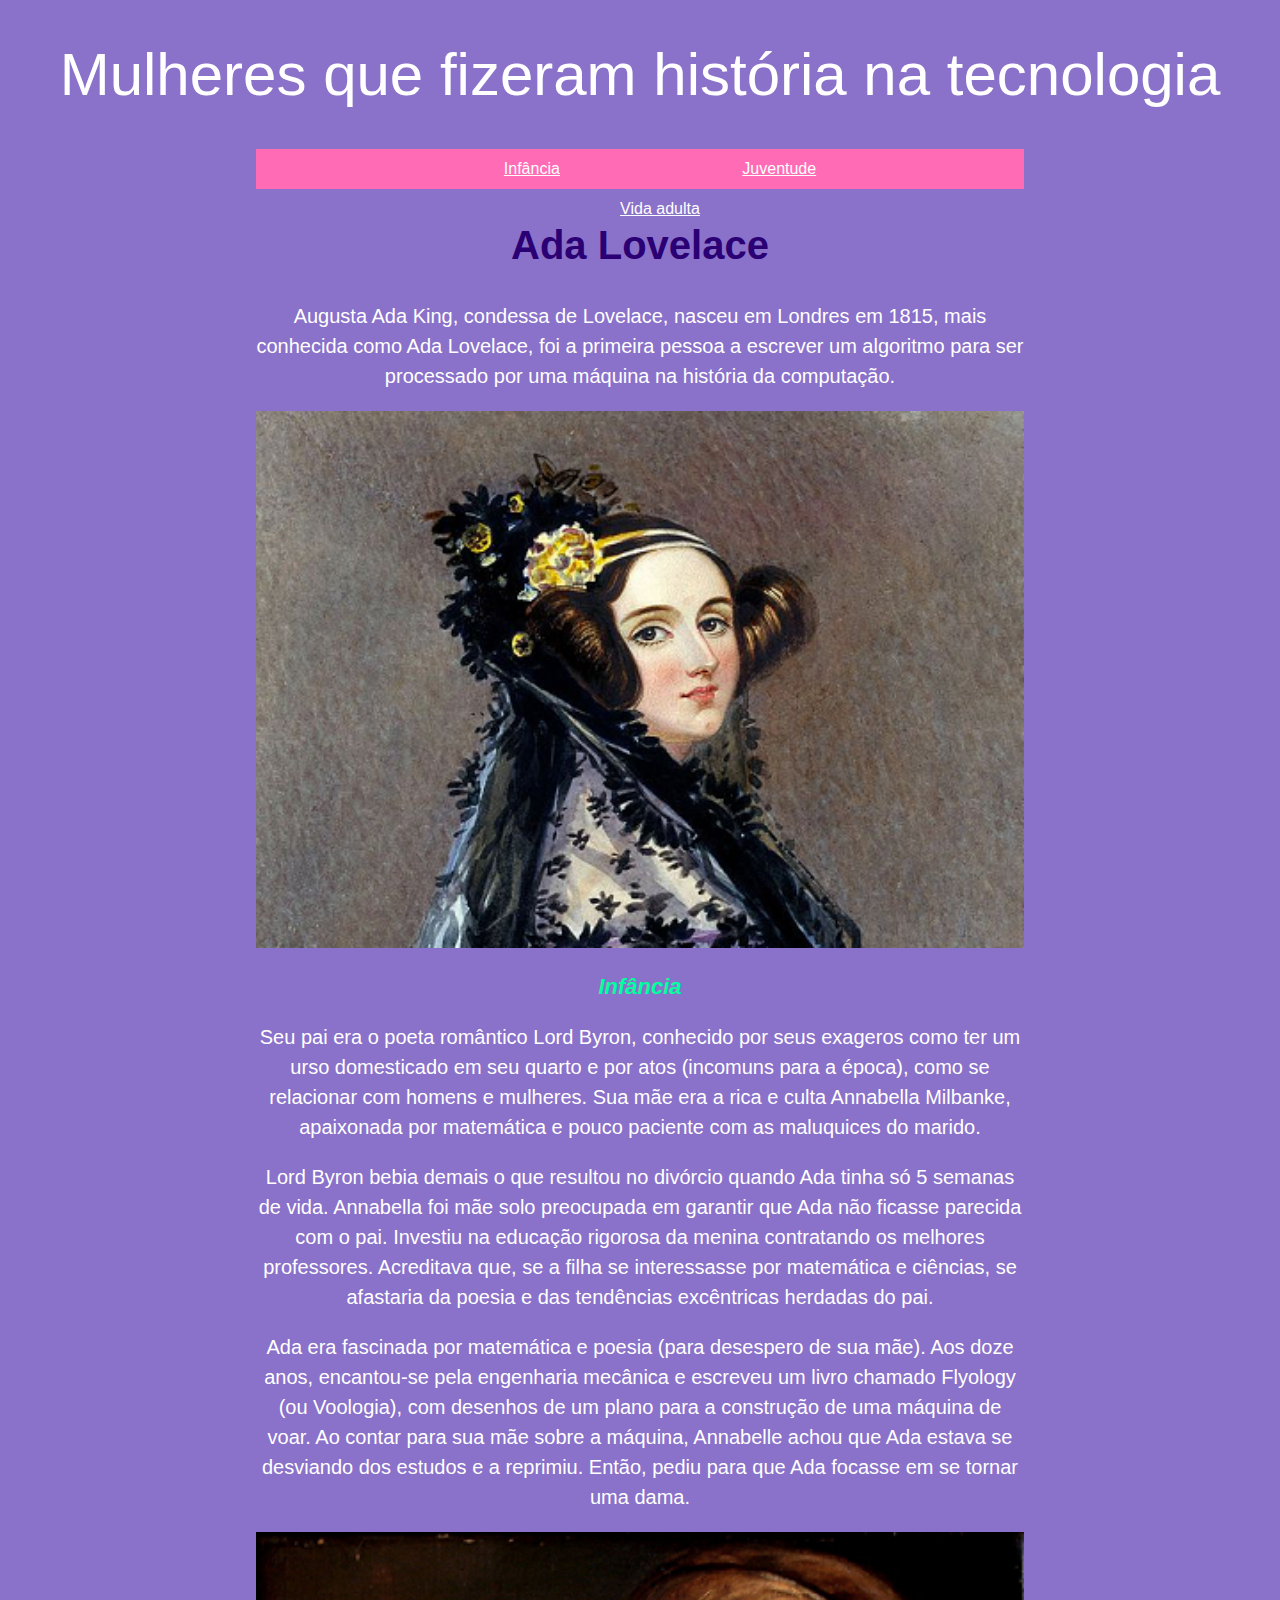
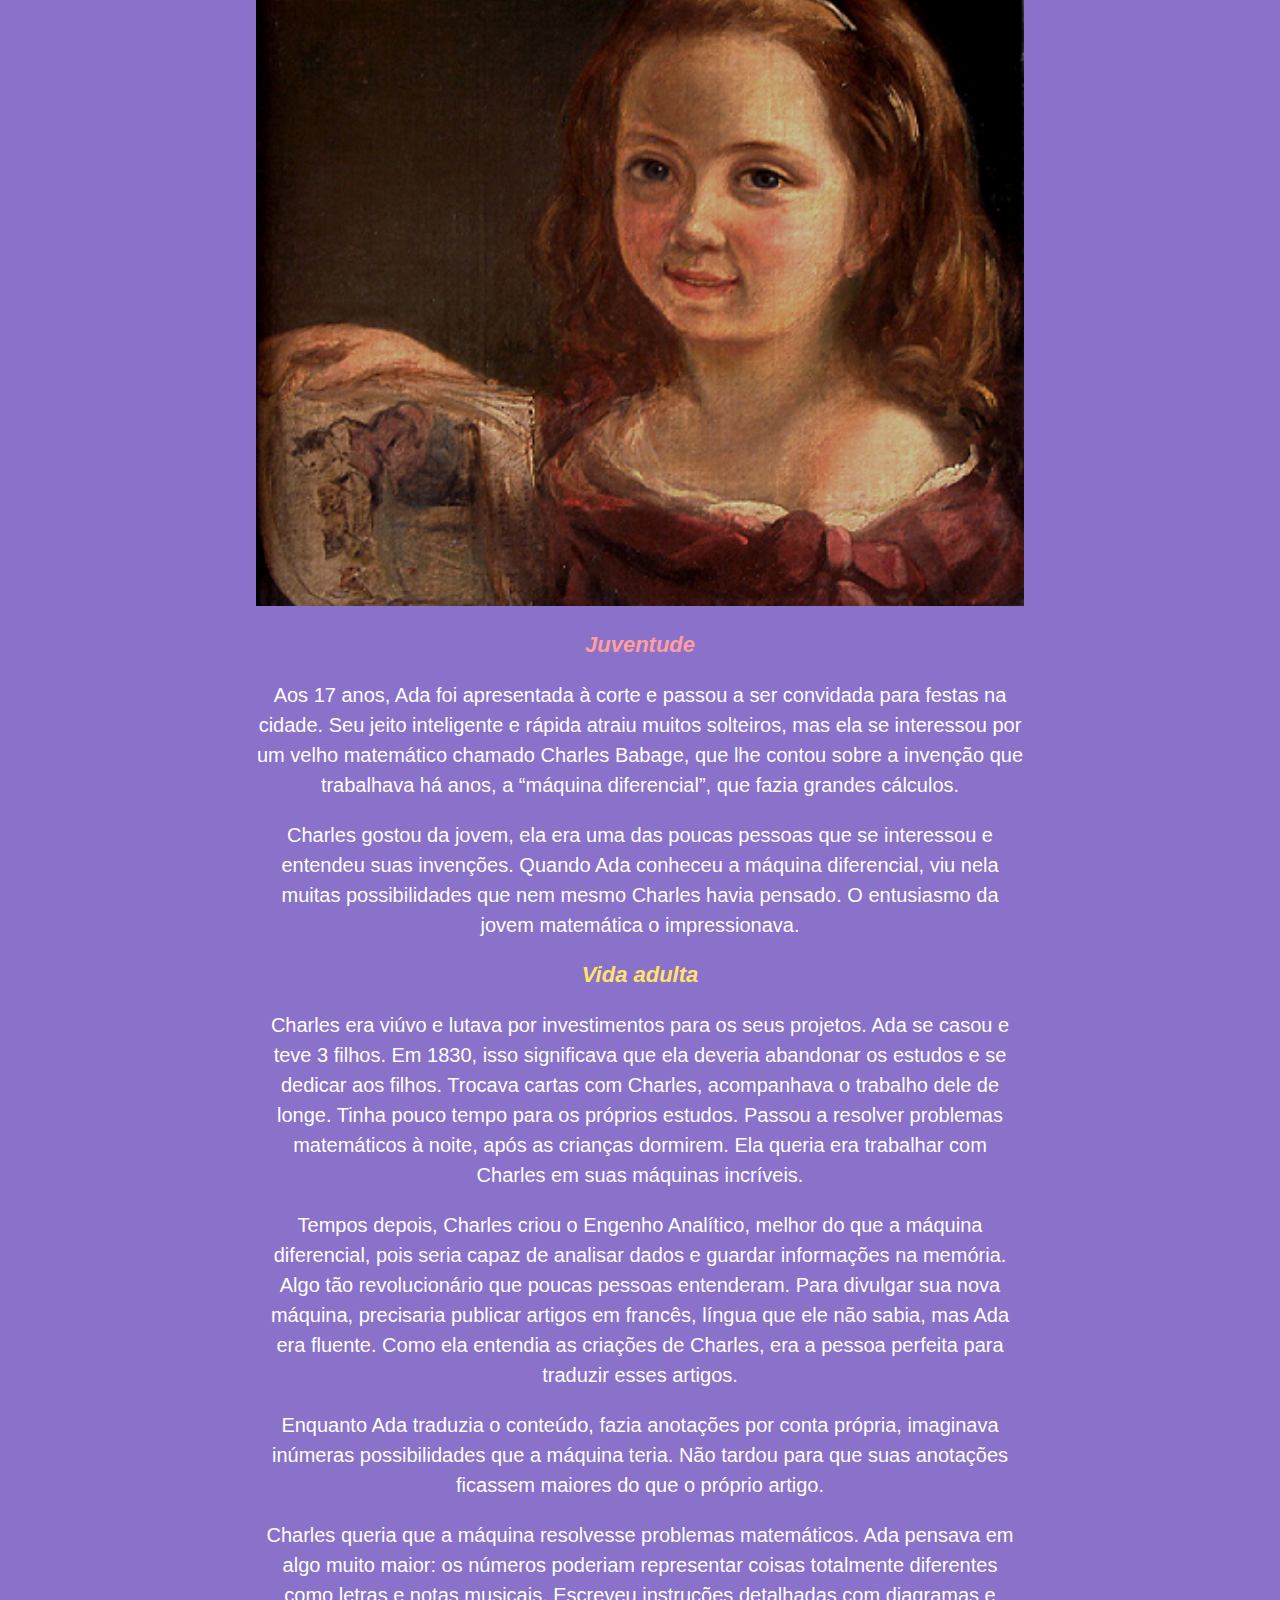
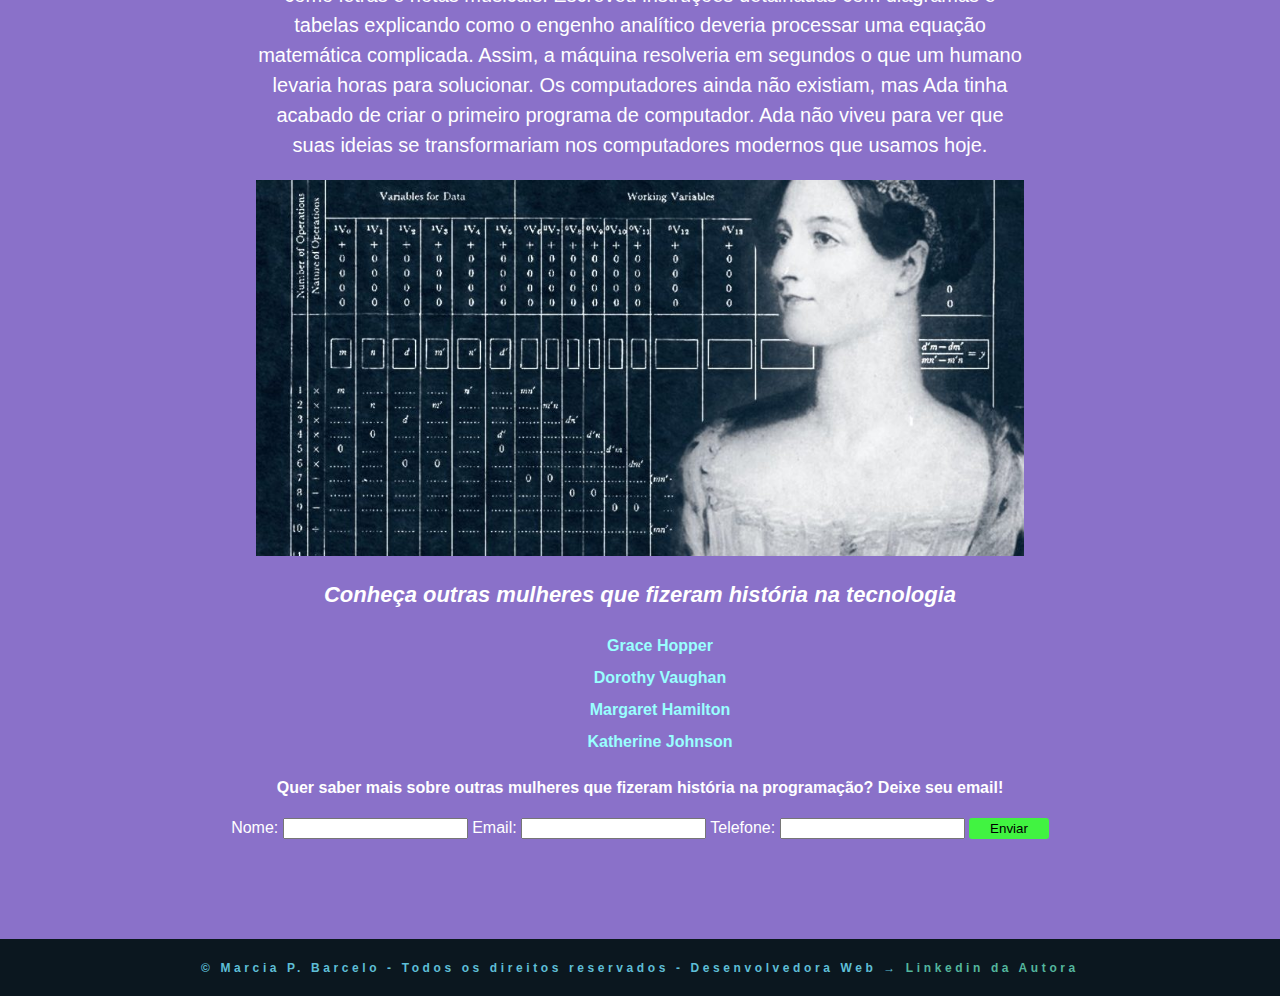
<file: index.html>
<!DOCTYPE html>
<html lang="pt-BR">

<head>
    <meta charset="UTF-8">
    <title>Ada Lovelace</title>
    <link rel="stylesheet" href="estilo.css">
</head>

<body>

    <h1>Mulheres que fizeram história na tecnologia</h1>

    <nav class="principal">
        <ul>
            <li>
                <a href="#infancia">Infância</a>
            </li>

            <li>
                <a href="#juventude">Juventude</a>
            </li>

            <li>
                <a href="#vida-adulta">Vida adulta</a>
            </li>
        </ul>
    </nav>

    <section>

        <h2>Ada Lovelace</h2>
        <p>Augusta Ada King, condessa de Lovelace, nasceu em Londres em 1815, mais conhecida como Ada Lovelace, foi a
            primeira pessoa a escrever um algoritmo para ser processado por uma máquina na história da computação.</p>
        <img src="img/adaPintura.png" alt="Imagem que mostra uma pintura colorida de Ada.">

        <section id="infancia">
            <h3 class="titulo-verde">Infância</h3>
            <p>Seu pai era o poeta romântico Lord Byron, conhecido por seus exageros como ter um urso domesticado em seu
                quarto
                e por atos (incomuns para a época), como se relacionar com homens e mulheres. Sua mãe era a rica e culta
                Annabella Milbanke, apaixonada por matemática e pouco paciente com as maluquices do marido.</p>
            <p>Lord Byron bebia demais o que resultou no divórcio quando Ada tinha só 5 semanas de vida. Annabella foi
                mãe
                solo
                preocupada em garantir que Ada não ficasse parecida com o pai. Investiu na educação rigorosa da menina
                contratando os melhores professores. Acreditava que, se a filha se interessasse por matemática e
                ciências,
                se
                afastaria da poesia e das tendências excêntricas herdadas do pai.</p>
            <p>Ada era fascinada por matemática e poesia (para desespero de sua mãe). Aos doze anos, encantou-se pela
                engenharia
                mecânica e escreveu um livro chamado Flyology (ou Voologia), com desenhos de um plano para a construção
                de
                uma
                máquina de voar. Ao contar para sua mãe sobre a máquina, Annabelle achou que Ada estava se desviando dos
                estudos
                e a reprimiu. Então, pediu para que Ada focasse em se tornar uma dama.</p>
            <img src="img/adaCrianca.png" alt="Pintura de Ada criança segurando um desenho.">
        </section>

        <section id="juventude">
            <h3 class="titulo-vermelho">Juventude</h3>
            <p>Aos 17 anos, Ada foi apresentada à corte e passou a ser convidada para festas na cidade. Seu jeito
                inteligente e
                rápida atraiu muitos solteiros, mas ela se interessou por um velho matemático chamado Charles Babage,
                que
                lhe
                contou sobre a invenção que trabalhava há anos, a “máquina diferencial”, que fazia grandes cálculos.</p>
            <p>Charles gostou da jovem, ela era uma das poucas pessoas que se interessou e entendeu suas invenções.
                Quando
                Ada
                conheceu a máquina diferencial, viu nela muitas possibilidades que nem mesmo Charles havia pensado. O
                entusiasmo
                da jovem matemática o impressionava.</p>
        </section>

        <section id="vida-adulta">
            <h3 class="titulo-amarelo">Vida adulta</h3>
            <p>Charles era viúvo e lutava por investimentos para os seus projetos. Ada se casou e teve 3 filhos. Em
                1830,
                isso
                significava que ela deveria abandonar os estudos e se dedicar aos filhos. Trocava cartas com Charles,
                acompanhava o trabalho dele de longe. Tinha pouco tempo para os próprios estudos. Passou a resolver
                problemas
                matemáticos à noite, após as crianças dormirem. Ela queria era trabalhar com Charles em suas máquinas
                incríveis.
            </p>
            <p>Tempos depois, Charles criou o Engenho Analítico, melhor do que a máquina diferencial, pois seria capaz
                de
                analisar dados e guardar informações na memória. Algo tão revolucionário que poucas pessoas entenderam.
                Para
                divulgar sua nova máquina, precisaria publicar artigos em francês, língua que ele não sabia, mas Ada era
                fluente. Como ela entendia as criações de Charles, era a pessoa perfeita para traduzir esses artigos.
            </p>
            <p>Enquanto Ada traduzia o conteúdo, fazia anotações por conta própria, imaginava inúmeras possibilidades
                que a
                máquina teria. Não tardou para que suas anotações ficassem maiores do que o próprio artigo.</p>
            <p>Charles queria que a máquina resolvesse problemas matemáticos. Ada pensava em algo muito maior: os
                números
                poderiam representar coisas totalmente diferentes como letras e notas musicais. Escreveu instruções
                detalhadas
                com diagramas e tabelas explicando como o engenho analítico deveria processar uma equação matemática
                complicada.
                Assim, a máquina resolveria em segundos o que um humano levaria horas para solucionar. Os computadores
                ainda
                não
                existiam, mas Ada tinha acabado de criar o primeiro programa de computador. Ada não viveu para ver que
                suas
                ideias se transformariam nos computadores modernos que usamos hoje.</p>
            <img src="img/adaTabela.png" alt="Pintura de Ada jovem ao lado de uma tabela com algoritmos.">
        </section>

    </section>
    <h3>Conheça outras mulheres que fizeram história na tecnologia</h3>
    <nav>
        <ul>
            <li>
                <a href="https://pt.wikipedia.org/wiki/Grace_Hopper" target="_blank">Grace Hopper</a>
            </li>
            <li>
                <a href="https://pt.wikipedia.org/wiki/Dorothy_Vaughan" target="_blank">Dorothy Vaughan</a>
            </li>
            <li>
                <a href="https://pt.wikipedia.org/wiki/Margaret_Hamilton_(cientista_da_computa%C3%A7%C3%A3o)"
                    target="_blank">Margaret Hamilton</a>
            </li>
            <li>
                <a href="https://pt.wikipedia.org/wiki/Katherine_Johnson" target="_blank">Katherine Johnson</a>
            </li>
        </ul>
    </nav>
    <h4>Quer saber mais sobre outras mulheres que fizeram história na programação? Deixe seu email!</h4>
    <form onsubmit="return validaFormulario(event)">
        <label for="nome">Nome:</label>
        <input id="nome" type="text" required>
        <label for="email">Email:</label>
        <input id="email" type="email" required>
        <label for="telefone">Telefone:</label>
        <input id="telefone" type="tel">
        <button id="botaoEnviar" type="submit">Enviar</button>
    </form>

    <script>
        function validaFormulario(event) {
            const nomeInput = document.getElementById("nome");
            const emailInput = document.getElementById("email");
            const telefoneInput = document.getElementById("telefone");

            if (nomeInput.value.trim() === "" || emailInput.value.trim() === "") {
                alert("Por favor, preencha os campos nome e email.");
                event.preventDefault(); // Impede o envio do formulário se os campos estiverem vazios
                return false;
            }

            // Melhor verificar o telefone somente se ele for preenchido
            if (telefoneInput.value.trim() !== "" && isNaN(telefoneInput.value)) {
                alert("O campo telefone deve conter apenas números.");
                event.preventDefault();
                return false;
            }

            alert("Prontinho! Você receberá as novidades por email.");
        }
    </script>

    <footer class="rodape">
        <div class="rodape-itens">
            <h4>&copy;
                Marcia P. Barcelo - Todos os direitos reservados - Desenvolvedora Web &rarr;
                <a href="https://www.linkedin.com/in/mpbarcelo/" target="_blank">
                    Linkedin da Autora
                </a>
            </h4>
        </div>
    </footer>
</body>


</html>
</file>
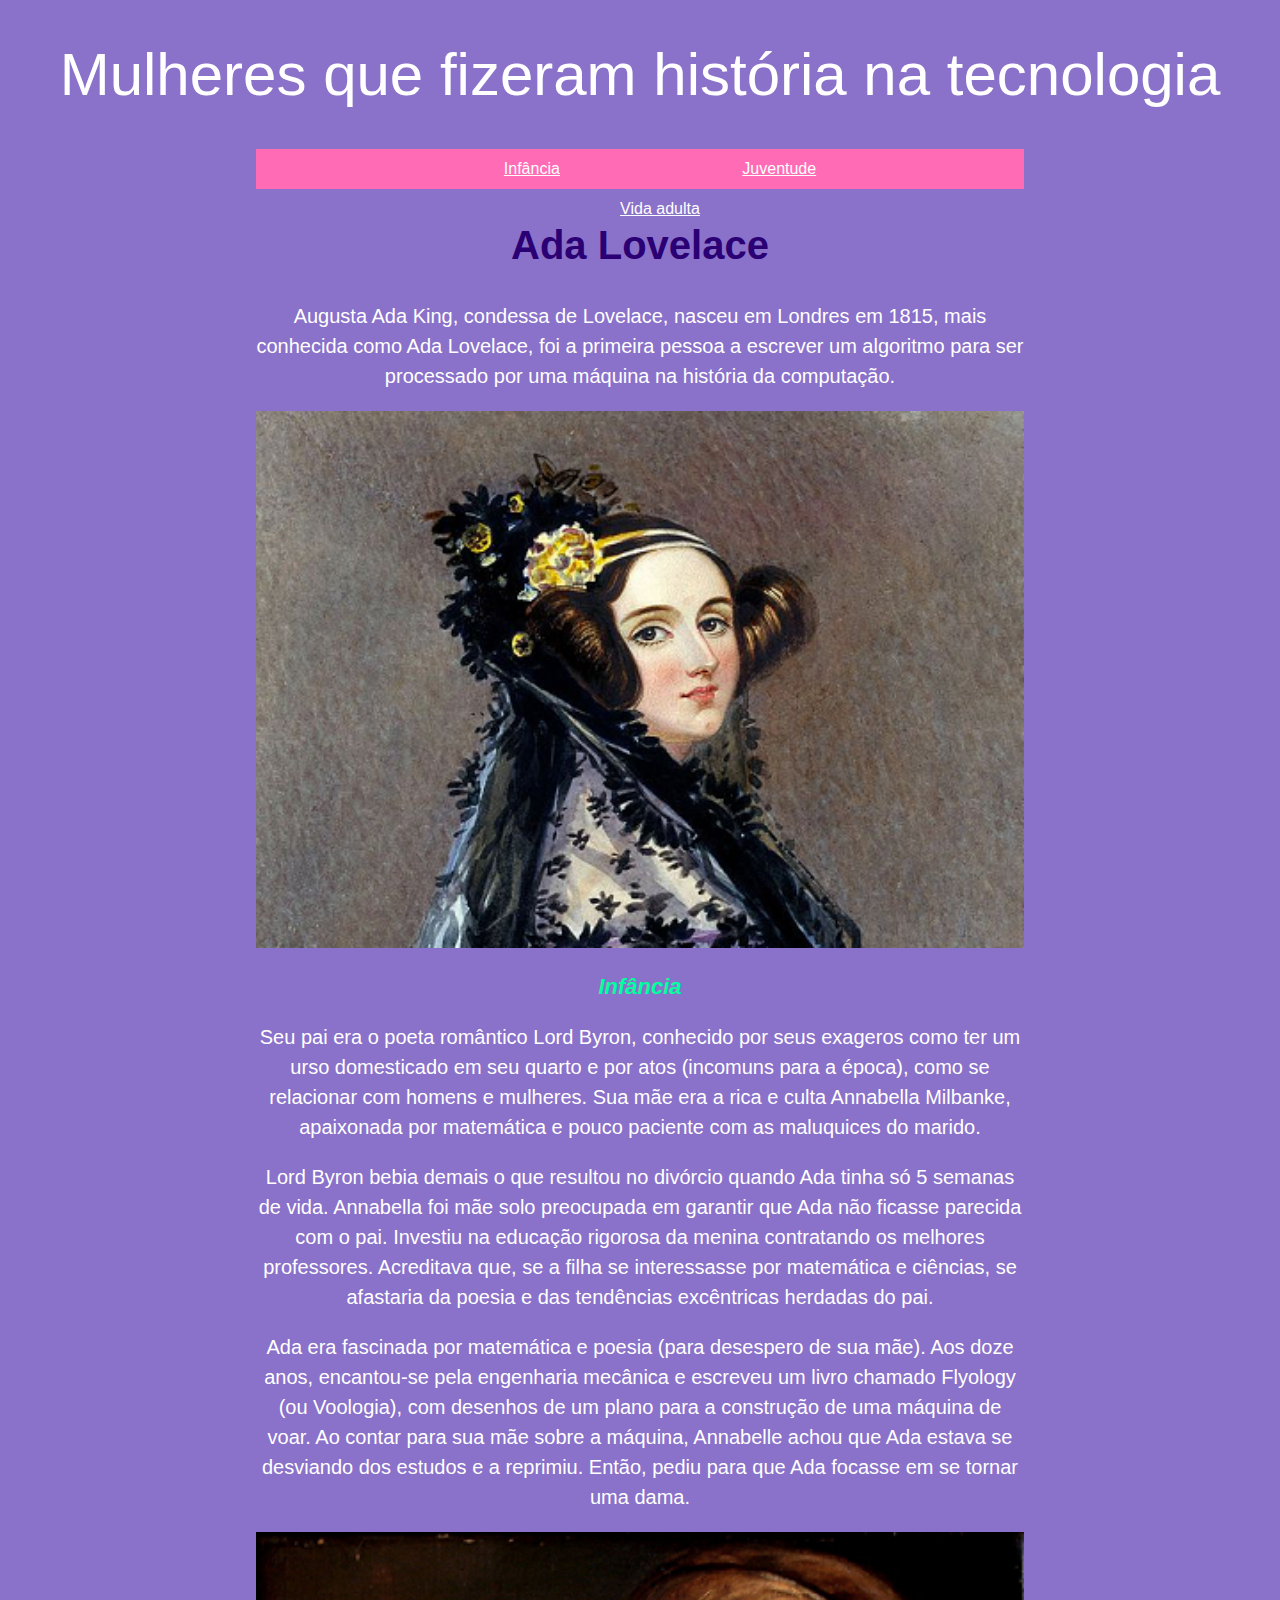
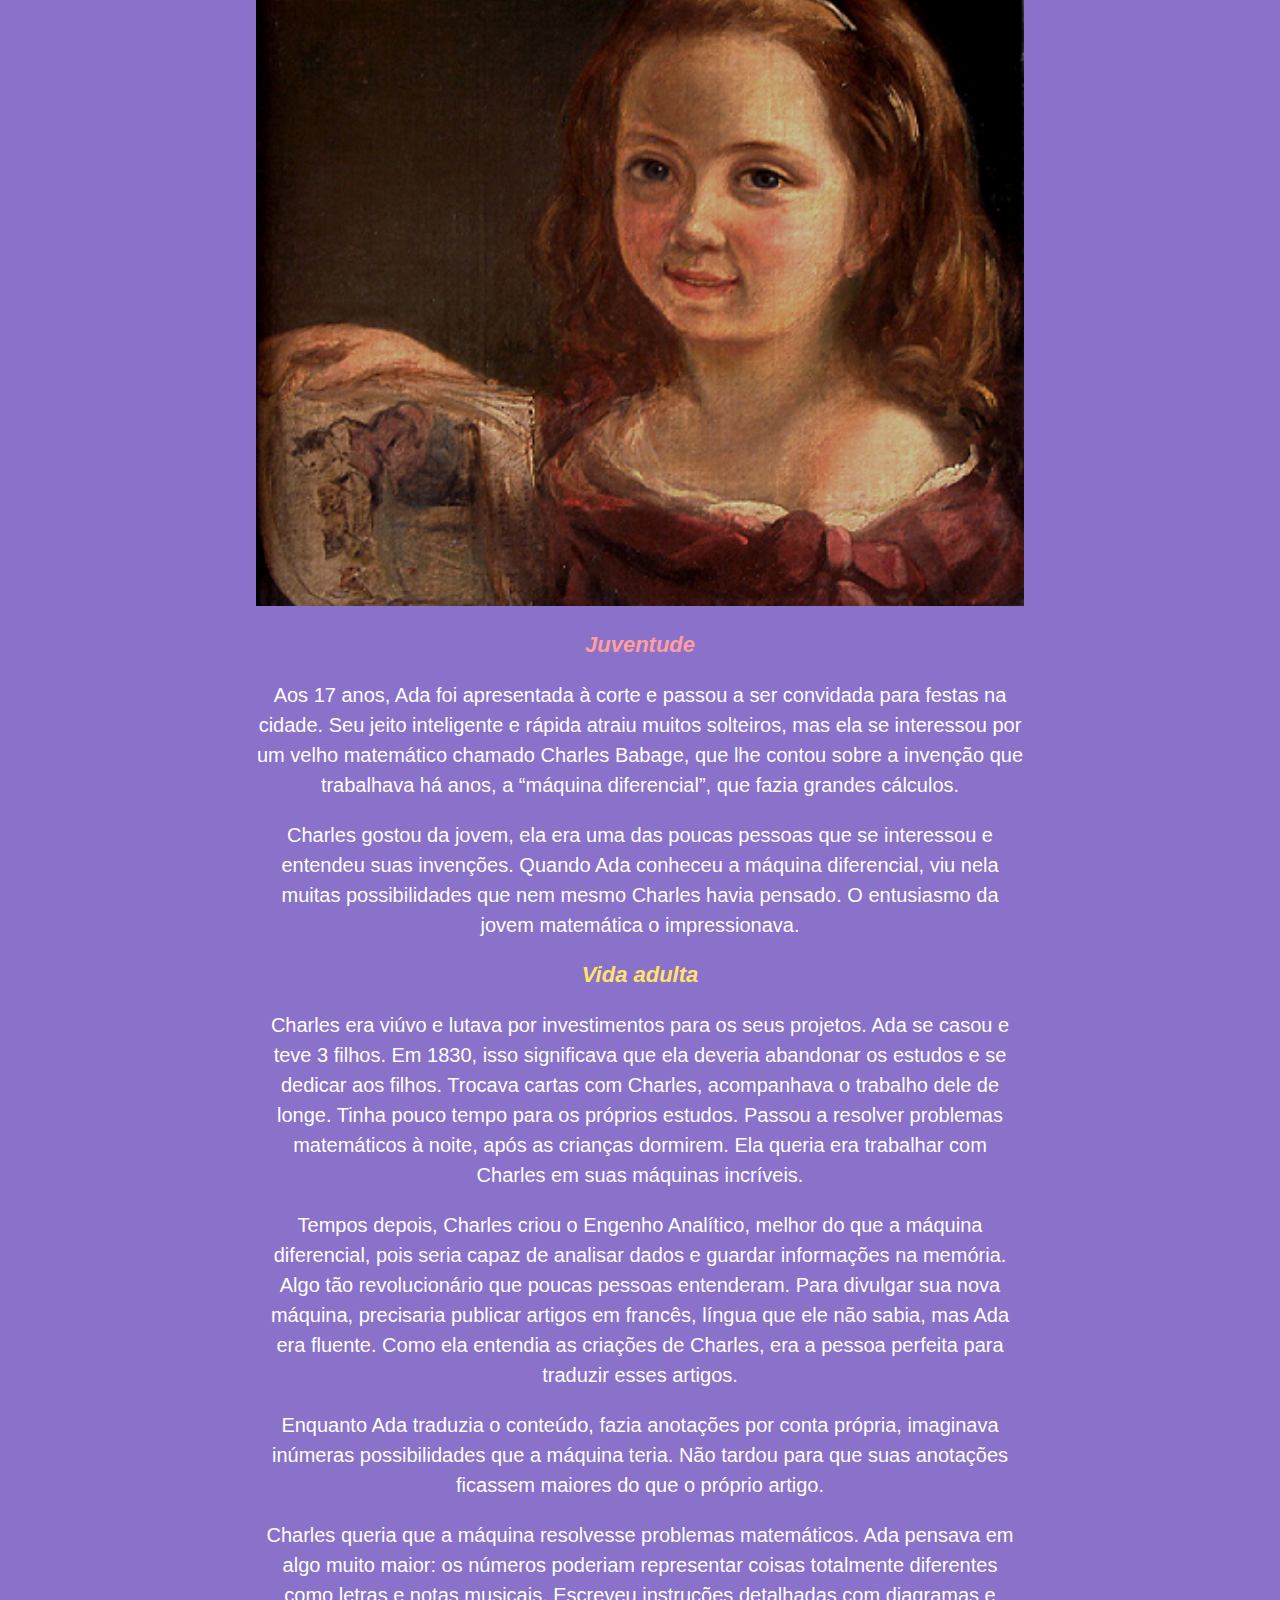
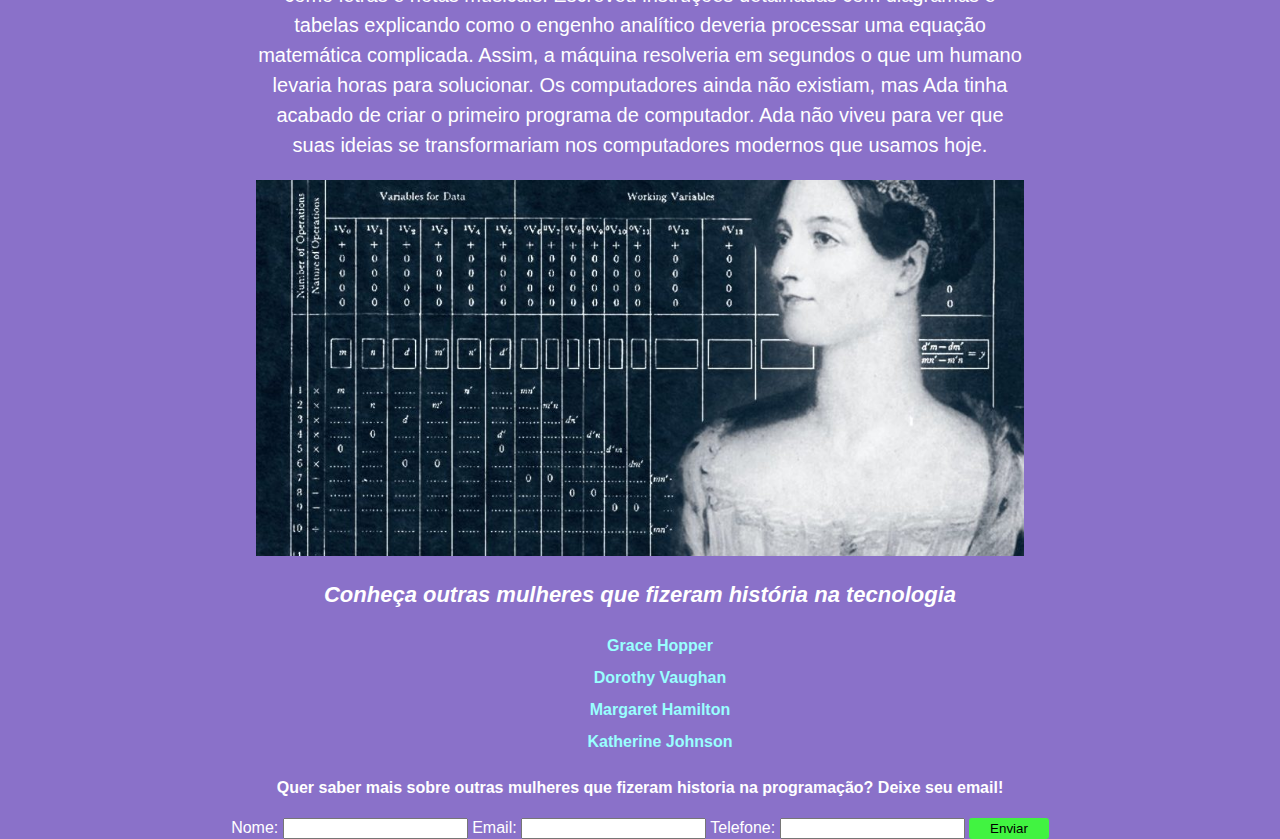
<file: ada.html>
<!DOCTYPE html>

<head>

    <title>Ada Lovelace</title>
    <link rel="stylesheet" href="estilo.css">


</head>



<body>

    <h1>Mulheres que fizeram história na tecnologia</h1>

    <nav class="principal">
        <ul>
            <li>
                <a href="#infancia">Infância</a>
            </li>

            <li>
                <a href="#juventude">Juventude</a>
            </li>

            <li>
                <a href="#vida-adulta">Vida adulta</a>
            </li>
        </ul>
    </nav>

    <section>

        <h2>Ada Lovelace</h2>
        <p>Augusta Ada King, condessa de Lovelace, nasceu em Londres em 1815, mais conhecida como Ada Lovelace, foi a
            primeira pessoa a escrever um algoritmo para ser processado por uma máquina na história da computação.</p>
        <img src="img/adaPintura.png" alt="Imagem que mostra uma pintura colorida de Ada.">

        <section id="infancia">
            <h3 class="titulo-verde">Infância</h3>
            <p>Seu pai era o poeta romântico Lord Byron, conhecido por seus exageros como ter um urso domesticado em seu
                quarto
                e por atos (incomuns para a época), como se relacionar com homens e mulheres. Sua mãe era a rica e culta
                Annabella Milbanke, apaixonada por matemática e pouco paciente com as maluquices do marido.</p>
            <p>Lord Byron bebia demais o que resultou no divórcio quando Ada tinha só 5 semanas de vida. Annabella foi
                mãe
                solo
                preocupada em garantir que Ada não ficasse parecida com o pai. Investiu na educação rigorosa da menina
                contratando os melhores professores. Acreditava que, se a filha se interessasse por matemática e
                ciências,
                se
                afastaria da poesia e das tendências excêntricas herdadas do pai.</p>
            <p>Ada era fascinada por matemática e poesia (para desespero de sua mãe). Aos doze anos, encantou-se pela
                engenharia
                mecânica e escreveu um livro chamado Flyology (ou Voologia), com desenhos de um plano para a construção
                de
                uma
                máquina de voar. Ao contar para sua mãe sobre a máquina, Annabelle achou que Ada estava se desviando dos
                estudos
                e a reprimiu. Então, pediu para que Ada focasse em se tornar uma dama.</p>
            <img src="img/adaCrianca.png" alt="Pintura de Ada criança segurando um desenho.">
        </section>

        <section id="juventude">
            <h3 class="titulo-vermelho">Juventude</h3>
            <p>Aos 17 anos, Ada foi apresentada à corte e passou a ser convidada para festas na cidade. Seu jeito
                inteligente e
                rápida atraiu muitos solteiros, mas ela se interessou por um velho matemático chamado Charles Babage,
                que
                lhe
                contou sobre a invenção que trabalhava há anos, a “máquina diferencial”, que fazia grandes cálculos.</p>
            <p>Charles gostou da jovem, ela era uma das poucas pessoas que se interessou e entendeu suas invenções.
                Quando
                Ada
                conheceu a máquina diferencial, viu nela muitas possibilidades que nem mesmo Charles havia pensado. O
                entusiasmo
                da jovem matemática o impressionava.</p>
        </section>

        <section id="vida-adulta">
            <h3 class="titulo-amarelo">Vida adulta</h3>
            <p>Charles era viúvo e lutava por investimentos para os seus projetos. Ada se casou e teve 3 filhos. Em
                1830,
                isso
                significava que ela deveria abandonar os estudos e se dedicar aos filhos. Trocava cartas com Charles,
                acompanhava o trabalho dele de longe. Tinha pouco tempo para os próprios estudos. Passou a resolver
                problemas
                matemáticos à noite, após as crianças dormirem. Ela queria era trabalhar com Charles em suas máquinas
                incríveis.
            </p>
            <p>Tempos depois, Charles criou o Engenho Analítico, melhor do que a máquina diferencial, pois seria capaz
                de
                analisar dados e guardar informações na memória. Algo tão revolucionário que poucas pessoas entenderam.
                Para
                divulgar sua nova máquina, precisaria publicar artigos em francês, língua que ele não sabia, mas Ada era
                fluente. Como ela entendia as criações de Charles, era a pessoa perfeita para traduzir esses artigos.
            </p>
            <p>Enquanto Ada traduzia o conteúdo, fazia anotações por conta própria, imaginava inúmeras possibilidades
                que a
                máquina teria. Não tardou para que suas anotações ficassem maiores do que o próprio artigo.</p>
            <p>Charles queria que a máquina resolvesse problemas matemáticos. Ada pensava em algo muito maior: os
                números
                poderiam representar coisas totalmente diferentes como letras e notas musicais. Escreveu instruções
                detalhadas
                com diagramas e tabelas explicando como o engenho analítico deveria processar uma equação matemática
                complicada.
                Assim, a máquina resolveria em segundos o que um humano levaria horas para solucionar. Os computadores
                ainda
                não
                existiam, mas Ada tinha acabado de criar o primeiro programa de computador. Ada não viveu para ver que
                suas
                ideias se transformariam nos computadores modernos que usamos hoje.</p>
            <img src="img/adaTabela.png" alt="Pintura de Ada jovem ao lado de uma tabela com algoritmos.">
        </section>

    </section>
    <h3>Conheça outras mulheres que fizeram história na tecnologia</h3>
    <nav>
        <ul>
            <li>
                <a href="https://pt.wikipedia.org/wiki/Grace_Hopper" target="_blank">Grace Hopper</a>
            </li>
            <li>
                <a href="https://pt.wikipedia.org/wiki/Dorothy_Vaughan" target="_blank">Dorothy Vaughan</a>
            </li>
            <li>
                <a href="https://pt.wikipedia.org/wiki/Margaret_Hamilton_(cientista_da_computa%C3%A7%C3%A3o)"
                    target="_blank">Margaret Hamilton</a>
            </li>
            <li>
                <a href="https://pt.wikipedia.org/wiki/Katherine_Johnson" target="_blank">Katherine Johnson</a>
            </li>
        </ul>
    </nav>
    <h4>Quer saber mais sobre outras mulheres que fizeram historia na programação? Deixe seu email!</h4>
    <form>
        <label for="nome">Nome:</label>
        <input id="nome" type="text">
        <label for="email">Email:</label>
        <input id="email" type="email">
        <label for="telefone">Telefone:</label>
        <input id="telefone" type="number">
        <button id="botaoEnviar">Enviar</button>
    </form>
    <script>

        function validaFormulario() {
            var nome = document.getElementById("nome").value;
            var email = document.getElementById("email").value;
            var telefone = document.getElementById("telefone").value;

            if (nome !== "" && email !== "" && telefone !== "") {
                alert("Prontinho! Você receberá as novidades por email.");
            } else {
                alert("Por favor, preencha os campos nome, email e telefone.");
            }
        }

    </script>
</body>

</html>
</file>
<file: estilo.css>
body{
    text-align:center;
    font-family:Open Sans,sans-serif;
    background-color:#8a71c9;
    color:#ffffff;
    margin: 0;
    }
  
 
h2 {
    color: #2a0074;
    font-size: 40px;
}

.titulo-verde {
    color: #04ff9f;
}

.titulo-vermelho {
    color: #FF9E9E;
}

.titulo-amarelo {
    color: #ffe36d;
}

section {
    width: 60%;
    margin: 0 auto;
}

section section {
    width: 100%;
}

h1 {
    font-size: 60px;
    font-weight: 300;
}

h3 {
    font-size: 22px;
    font-style: italic;

}


p {
    line-height: 1.5;
    font-size: 20px;

}

img {
    width: 100%;

}

ul{
    list-style-type: none;
    line-height: 2;
  }
  
  a{
    text-decoration: none;
    color: #99ffff;
    font-weight: 700;
  }

.principal {
    background: #ff6cb5;
    height: 40px;
    max-width: 60%;
    margin: 0 auto;
}

.principal a {
    color: #fff;
    text-decoration: underline;
    font-weight: normal;
}

.principal li {
    display: inline-block;
    line-height: 2.5;
    margin: 0 89px;
}

button {
    background: #41f341;
    border: 1px solid transparent;
    padding: 2px 20px;
    border-radius: 3px;
}

.rodape {
    background-color: #0b171f;
    color: #6f8597;
    text-align: center;
    padding: 1.8em;
    font-size: 0.75em;
    letter-spacing: 0.3em;
    margin-top: 100px;
    margin-bottom: 0;
}

.rodape h4 {
    margin: 0;
    padding: 0;
}

.rodape-itens {
    color: #5ebed6;
}

.rodape-itens a {
    color: rgb(83, 182, 157);
}
</file>
